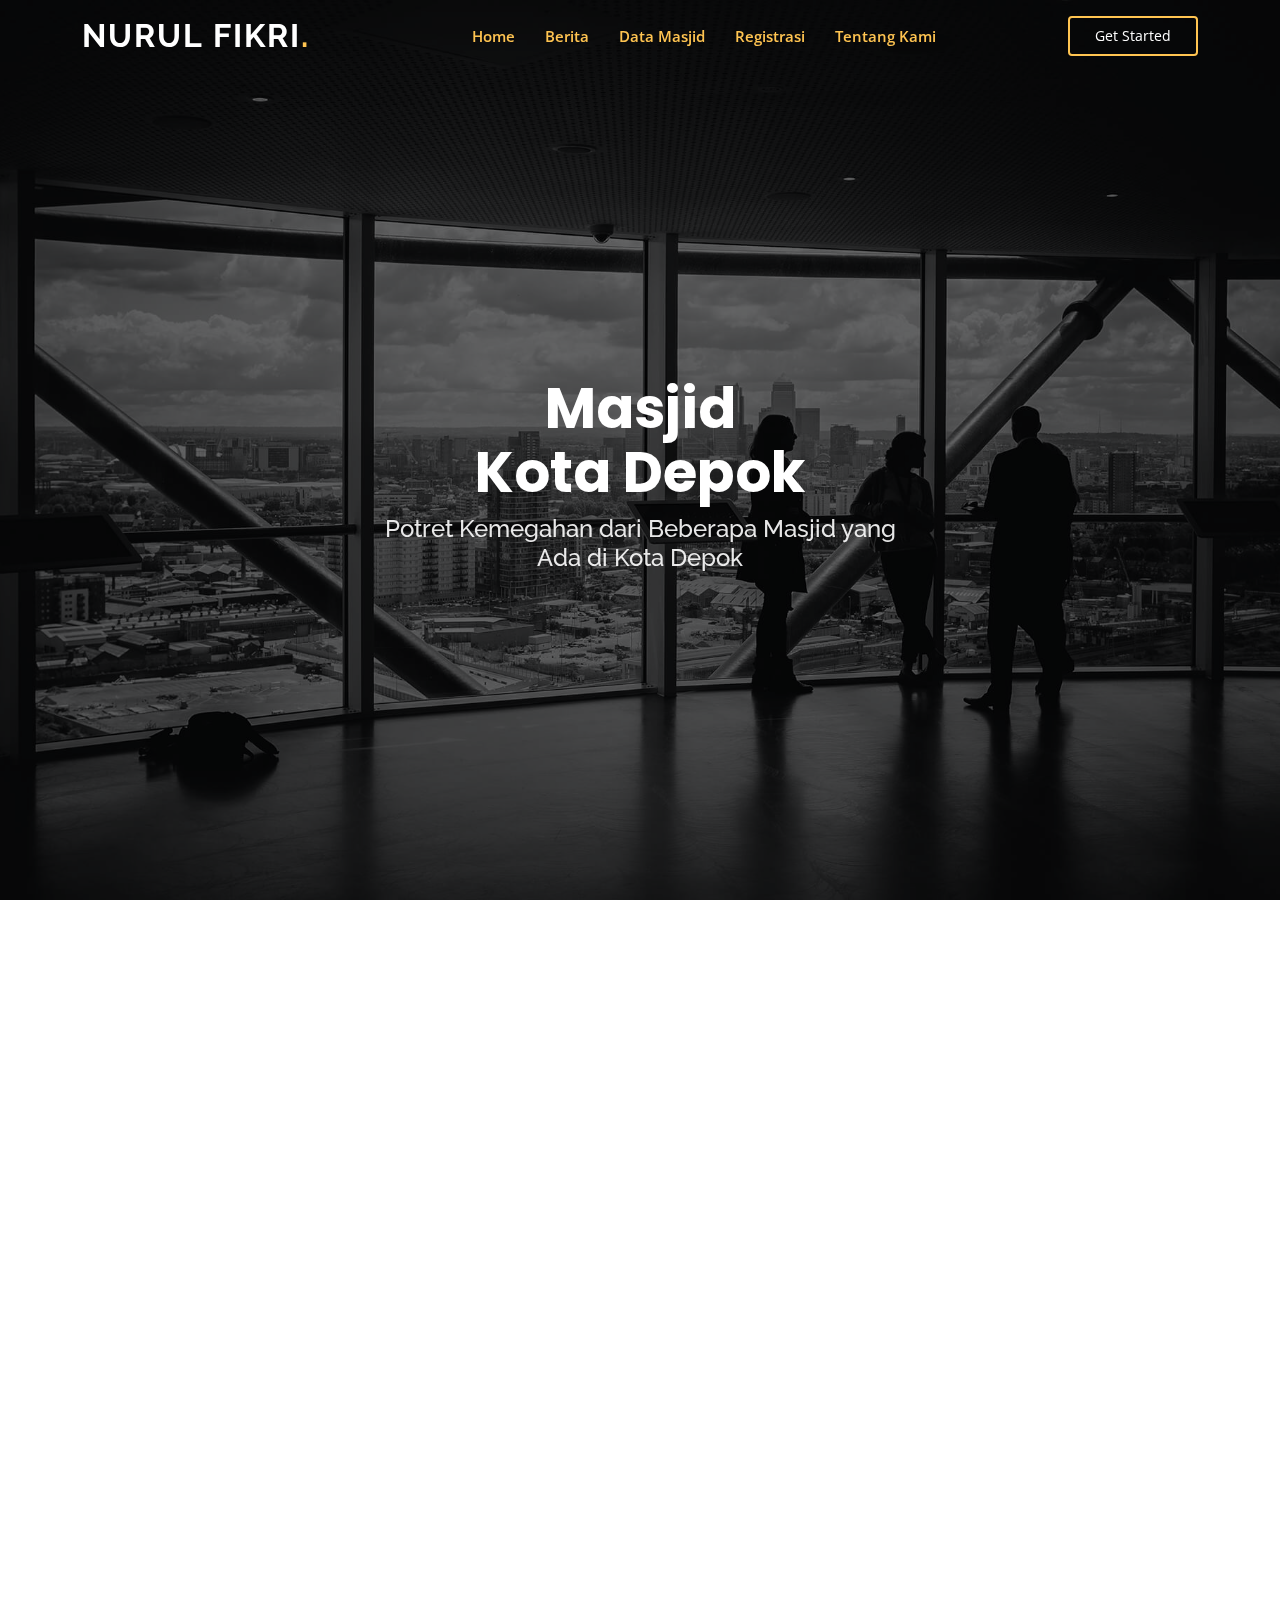
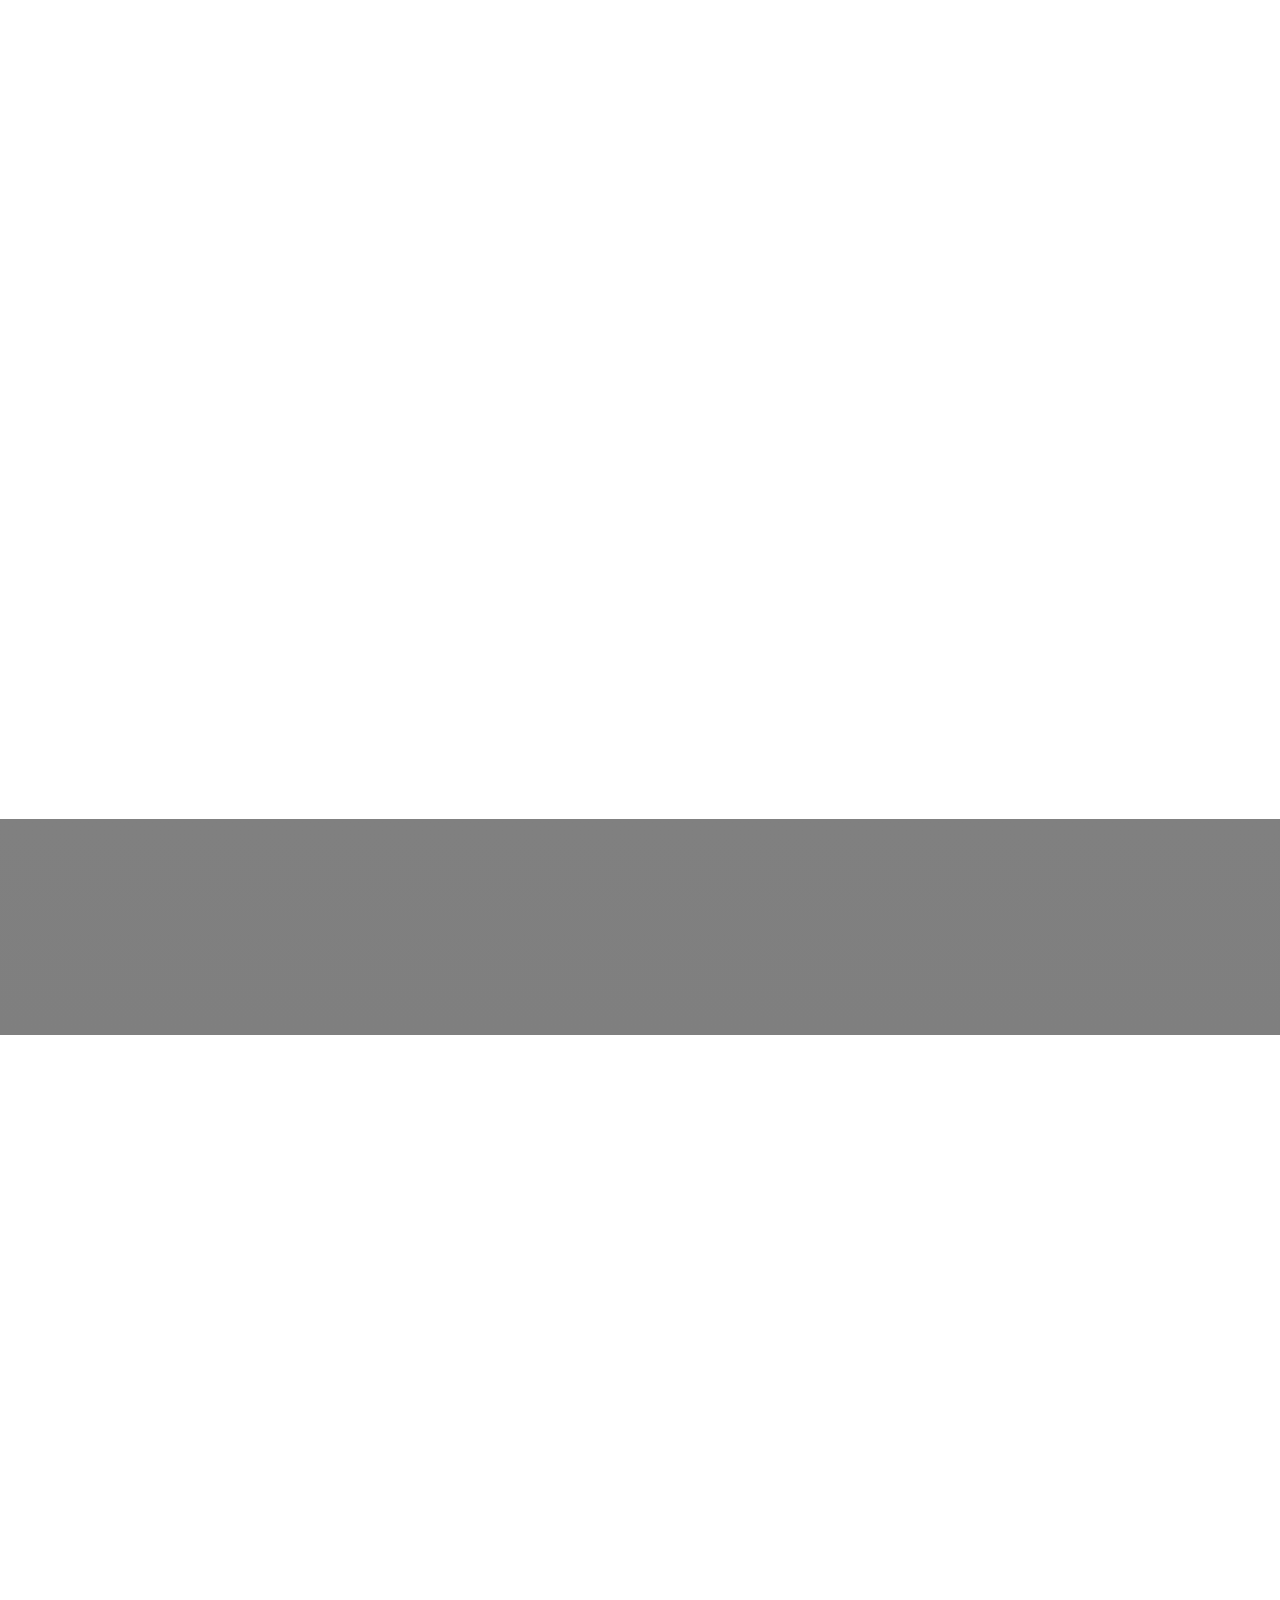
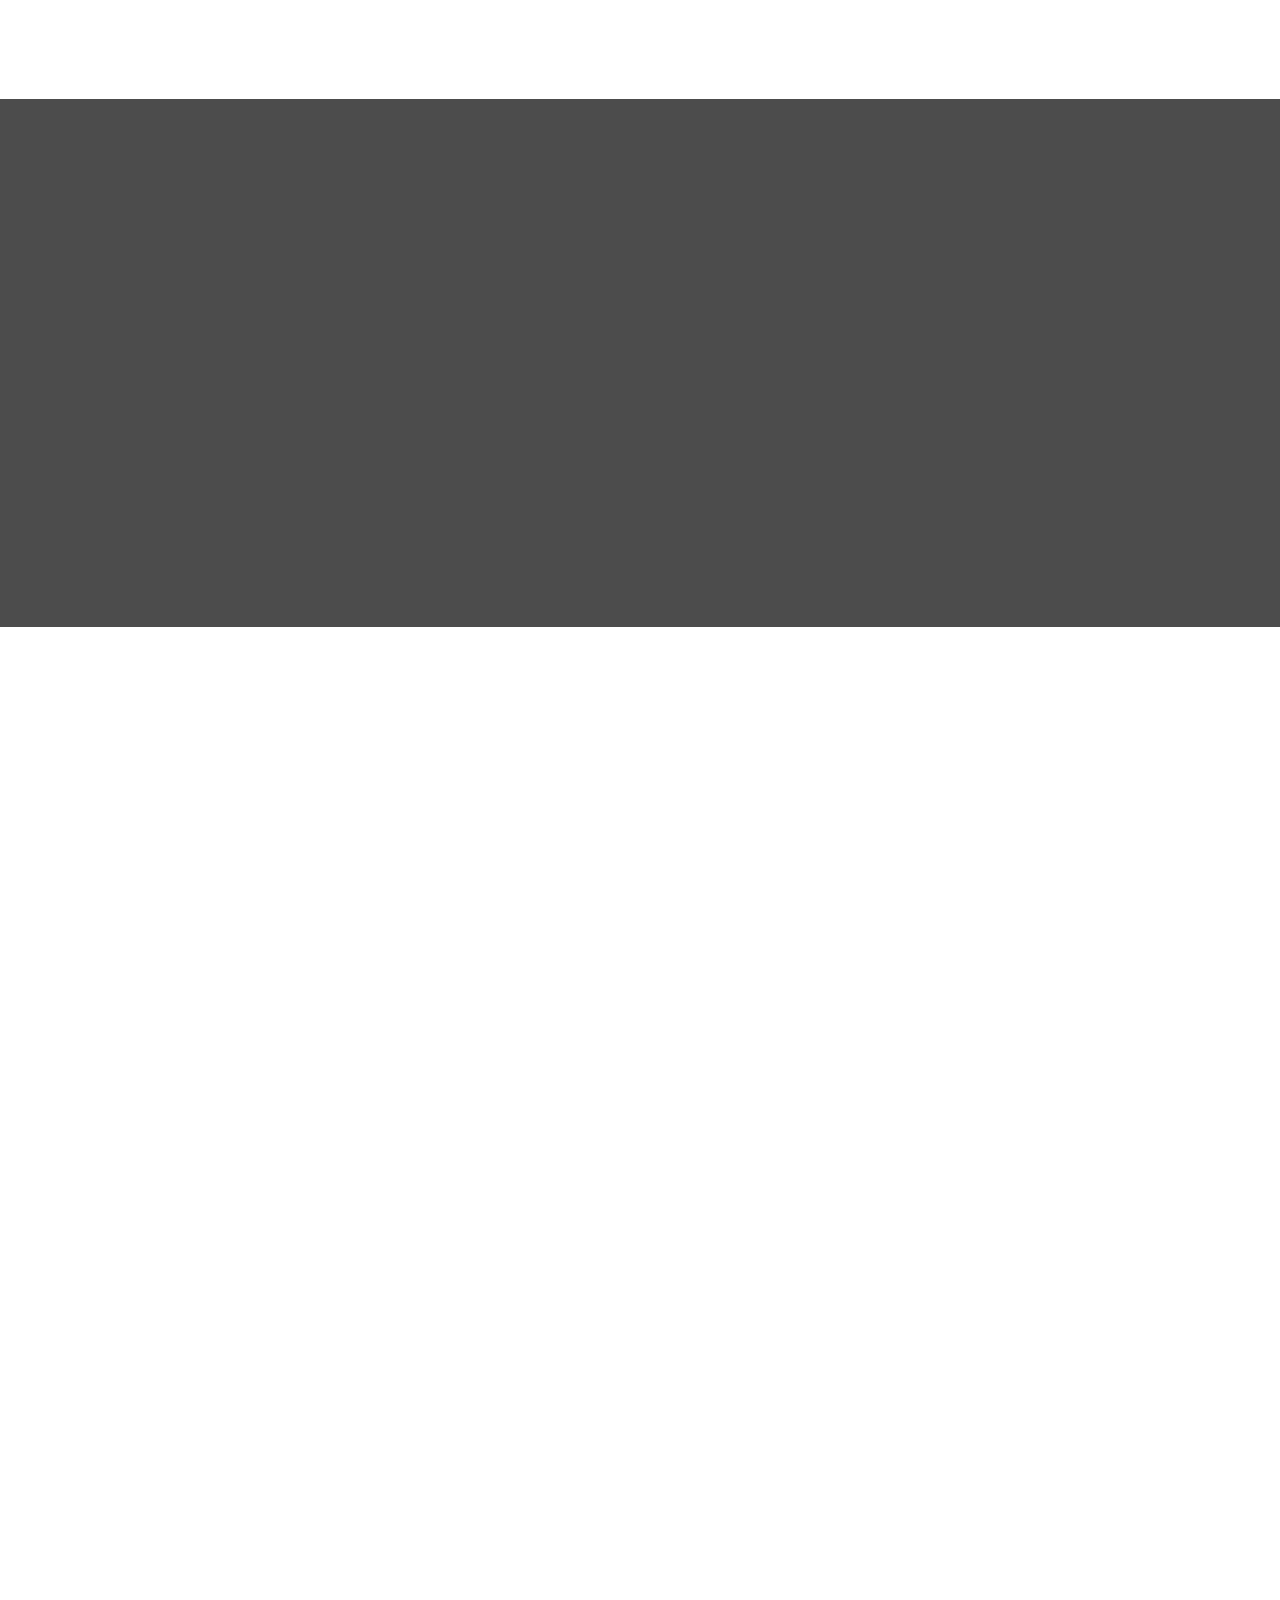
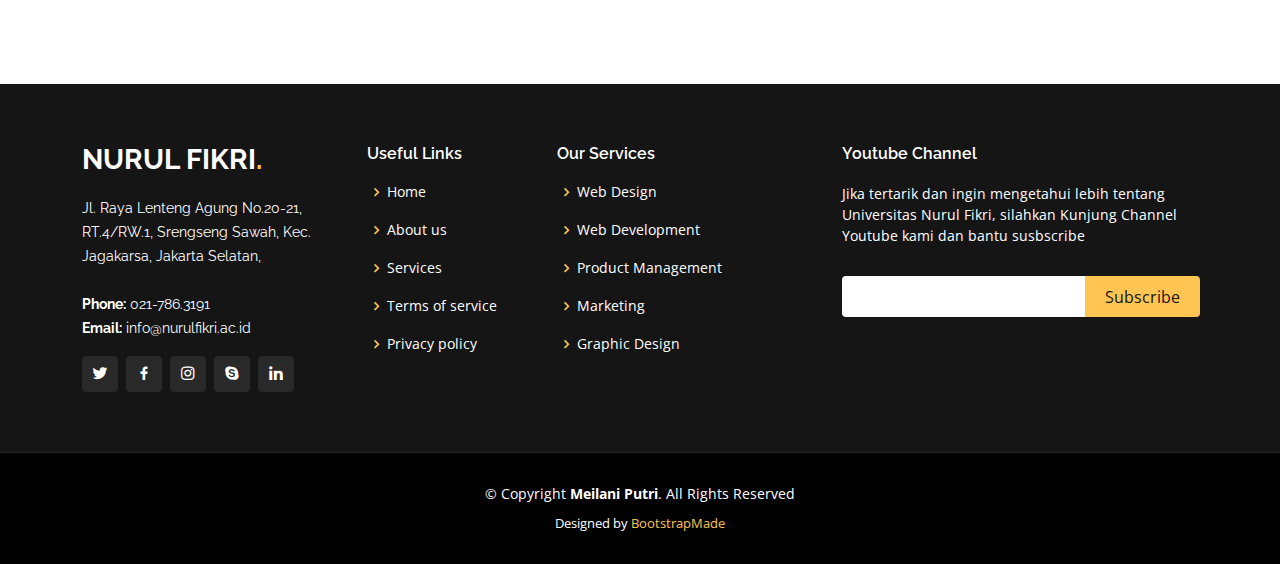
<file: index.html>
<!DOCTYPE html>
<html lang="en">

<head>
  <meta charset="utf-8">
  <meta content="width=device-width, initial-scale=1.0" name="viewport">

  <title>Data Masjid Di Depok</title>
  <meta content="" name="description">
  <meta content="" name="keywords">

  <!-- Favicons -->
  <link href="assets/img/favicon.png" rel="icon">
  <link href="assets/img/apple-touch-icon.png" rel="apple-touch-icon">

  <!-- Google Fonts -->
  <link href="https://fonts.googleapis.com/css?family=Open+Sans:300,300i,400,400i,600,600i,700,700i|Raleway:300,300i,400,400i,500,500i,600,600i,700,700i|Poppins:300,300i,400,400i,500,500i,600,600i,700,700i" rel="stylesheet">

  <!-- Vendor CSS Files -->
  <link href="assets/vendor/aos/aos.css" rel="stylesheet">
  <link href="assets/vendor/bootstrap/css/bootstrap.min.css" rel="stylesheet">
  <link href="assets/vendor/bootstrap-icons/bootstrap-icons.css" rel="stylesheet">
  <link href="assets/vendor/boxicons/css/boxicons.min.css" rel="stylesheet">
  <link href="assets/vendor/glightbox/css/glightbox.min.css" rel="stylesheet">
  <link href="assets/vendor/remixicon/remixicon.css" rel="stylesheet">
  <link href="assets/vendor/swiper/swiper-bundle.min.css" rel="stylesheet">

  <!-- Template Main CSS File -->
  <link href="assets/css/style.css" rel="stylesheet">

  <!-- =======================================================
  * Template Name: Gp - v4.9.1
  * Template URL: https://bootstrapmade.com/gp-free-multipurpose-html-bootstrap-template/
  * Author: BootstrapMade.com
  * License: https://bootstrapmade.com/license/
  ======================================================== -->
</head>

<body>

  <!-- ======= Header ======= -->
  <header id="header" class="fixed-top ">
    <div class="container d-flex align-items-center justify-content-lg-between">

      <h1 class="logo me-auto me-lg-0"><a href="index.html">Nurul Fikri<span>.</span></a></h1>
      <!-- Uncomment below if you prefer to use an image logo -->
      <!-- <a href="index.html" class="logo me-auto me-lg-0"><img src="assets/img/logo.png" alt="" class="img-fluid"></a>-->

      <nav id="navbar" class="navbar order-last order-lg-0">
        <ul>
          <li><a class="nav-link scrollto active" href="#hero">Home</a></li>
          <li><a class="nav-link scrollto active" href="slide8.html">Berita</a></li>
          <li><a class="nav-link scrollto active" href="slide5.html">Data Masjid</a></li>
          <li><a class="nav-link scrollto active" href="registrasi.html">Registrasi</a></li>
          <li><a class="nav-link scrollto active" href="tentangkami.html">Tentang Kami</a></li>
          
        <i class="bi bi-list mobile-nav-toggle"></i>
      </nav><!-- .navbar -->

      <a href="slide9-10.html" class="get-started-btn scrollto">Get Started</a>

    </div>
  </header><!-- End Header -->

  <!-- ======= Hero Section ======= -->
  <section id="hero" class="d-flex align-items-center justify-content-center">
    <div class="container" data-aos="fade-up">

      <div class="row justify-content-center" data-aos="fade-up" data-aos-delay="150">
        <div class="col-xl-6 col-lg-8">
          <h1>Masjid<br>Kota Depok</h1>
          <h2> Potret Kemegahan dari Beberapa Masjid yang Ada di Kota Depok</h2>
        </div>
      </div>

       c

    </div>
  </section><!-- End Hero -->

  <main id="main">

    <!-- ======= About Section ======= -->
    <section id="about" class="about">
      <div class="container" data-aos="fade-up">

        <div class="row">
          <div class="col-lg-6 order-1 order-lg-2" data-aos="fade-left" data-aos-delay="100">
            <img src="assets/img/kubahemas.jpg" class="img-fluid" alt="" style="width: 800px; padding-left: 80px; padding-top: 50px;">
          </div>
          <div class="col-lg-6 pt-4 pt-lg-0 order-2 order-lg-1 content" data-aos="fade-right" data-aos-delay="100">
            <h3>Masjid Kubah Emas</h3>
            <p class="fst-italic">
              Pendiri Masjid Dian Al Mahri atau dikenal Masjid Kubah Emas di Depok, Jawa Barat, Dian Djuriah Rais tutup usia, Jumat (29/3/2019). Dian adalah sosok di balik bangunan ikonik di Depok ini. Menurut skripsi karya Mirza Shahrani, Fakultas Teknik Universitas Indonesia, 2008, "Masjid Kubah Emas di Depok: Fenomena Reproduksi Masjid Kawasan Timur Tengah Dalam Konteks Indonesia", Dian merupakan pengusaha asal Banten yang lahir pada 1953. Usaha Dian ada banyak, salah satunya di bidang properti yang dirintis sejak 1980. Ia lebih banyak menjalankan usaha di Singapura, Malaysia, dan Arab Saudi. Selain terkenal sebagai pengusaha sukses, Dian juga terkenal sebagai seorang dermawan yang gemar membantu anak yatim piatu dan membangun masjid sebagai bentuk ibadah. Tercatat kurang lebih ada 1.000 masjid yang dibangun Dian tersebar di Indonesia.
            </p>
            <ul>
              <li><i class="ri-check-double-line"></i> Artikel ini telah tayang di Kompas.com dengan judul "Sejarah Masjid Kubah Emas di Depok", Klik untuk baca: </li>
              <li><i class="ri-check-double-line"></i><a href="https://travel.kompas.com/read/2019/03/30/092700527/sejarah-masjid-kubah-emas-di-depok?page=all.">Lebih Lengkap</a> </li>
            </ul>
          </div>
        </div>
      </div>

      <div class="container" data-aos="fade-up">
        <div class="row">
          <div class="col-lg-6 order-1 order-lg-2" data-aos="fade-left" data-aos-delay="100">
            <img src="assets/img/MasjidJamiChalidNurulMusthofa.jpg" class="img-fluid" alt="" style="width: 800px; padding-left: 80px; padding-top: 50px;">
          </div>
          <div class="col-lg-6 pt-4 pt-lg-0 order-2 order-lg-1 content" data-aos="fade-right" data-aos-delay="100">
            <h3 style="padding-top:40px;">Masjid Jami Chalid Nurul Musthofa</h3>
            <p class="fst-italic">
              Masjid Jami Chalid Nurul Musthofa mulai dibangun pada tahun 2016. Tahun 2016 mulai dilakukan pengerukan tanah yang semula merupakan rawa-rawa. Tahun 2017, pembangunan masjid secara fisik dimulai dan masih berlangsung hingga kini. <br>
              Pada tahun 2019, dikabarkan pembangunan masjid sudah menyentuh 80% dan sejak saat itu sudah mulai digunakan untuk kegiatan-kegiatan. Tidak sedikit pula orang yang datang kemari khusus untuk wisata religi. <br>
              Yang menarik dari Masjid Nurul Musthofa adalah konsepnya yang menyerupai arsitektur masjid besar di Madinah, yakni Masjid Nabawi. Masjid dengan dinding bercat putih ini memiliki 10 kubah dan 2 menara.
            </p>
            <ul>
              <li><i class="ri-check-double-line"></i><a href="https://www.google.com/search?q=Masjid+Jami+Chalid+Nurul+Musthofa&source=lmns&client=firefox-b-d&hl=en&sa=X&ved=2ahUKEwjwiJLhm938AhVv_XMBHbViDFoQ_AUoAHoECAEQAA">Info Lebih Lanjut</a></li>
            </ul>
          </div>
        </div>
      </div>

      <div class="container" data-aos="fade-up">
        <div class="row">
          <div class="col-lg-6 order-1 order-lg-2" data-aos="fade-left" data-aos-delay="100">
            <img src="assets/img/masjid-at-thohir-.jpeg" class="img-fluid" alt="" style="width: 800px; padding-left: 80px; padding-top: 50px;">
          </div>
          <div class="col-lg-6 pt-4 pt-lg-0 order-2 order-lg-1 content" data-aos="fade-right" data-aos-delay="100">
            <h3 style="padding-top:40px;">Masjid Raya At-Thohir</h3>
            <p class="fst-italic">
              Masjid Raya At-Thohir atau lebih dikenal dengan Masjid At-Thohir[1] adalah sebuah masjid yang terletak di kompleks Podomoro Golf View, Tapos, Kota Depok, Jawa Barat. Masjid tersebut didirikan oleh keluarga Mochamad Thohir (termasuk di antaranya Erick Thohir dan Garibaldi Thohir) untuk mewujudkan salah satu cita-cita sang ayah yang wafat pada 1 November 2016,[2][3] dan diresmikan oleh Presiden Joko Widodo pada tanggal 9 Maret 2022.
            </p>
            <ul>
              <li><i class="ri-check-double-line"></i><a href="https://www.google.com/search?q=masjid+at+tohir&source=lmns&bih=643&biw=1366&client=firefox-b-d&hl=en&sa=X&ved=2ahUKEwjLwP2tnd38AhUtjtgFHUx-BJcQ_AUoAHoECAEQAA">Info Lebih Lanjut</a></li>
            </ul>
          </div>
        </div>
      </div>
    </section><!-- End About Section -->

    <!-- ======= Clients Section ======= -->
    <section id="clients" class="clients">
      <div class="container" data-aos="zoom-in">

        <div class="clients-slider swiper">
          <div class="swiper-wrapper align-items-center">
            <div class="swiper-slide"><img src="assets/img/clients/client-1.png" class="img-fluid" alt=""></div>
            <div class="swiper-slide"><img src="assets/img/clients/client-2.png" class="img-fluid" alt=""></div>
            <div class="swiper-slide"><img src="assets/img/clients/client-3.png" class="img-fluid" alt=""></div>
            <div class="swiper-slide"><img src="assets/img/clients/client-4.png" class="img-fluid" alt=""></div>
            <div class="swiper-slide"><img src="assets/img/clients/client-5.png" class="img-fluid" alt=""></div>
            <div class="swiper-slide"><img src="assets/img/clients/client-6.png" class="img-fluid" alt=""></div>
            <div class="swiper-slide"><img src="assets/img/clients/client-7.png" class="img-fluid" alt=""></div>
            <div class="swiper-slide"><img src="assets/img/clients/client-8.png" class="img-fluid" alt=""></div>
          </div>
          <div class="swiper-pagination"></div>
        </div>

      </div>
    </section><!-- End Clients Section -->

    <!-- ======= Features Section ======= -->
    <section id="features" class="features">
      <div class="container" data-aos="fade-up">

       
    </section><!-- End Features Section -->



    <!-- ======= Cta Section ======= -->
    <section id="cta" class="cta">
      <div class="container" data-aos="zoom-in">

        <div class="text-center">
          <h3>Register Now</h3>
         
          <a class="cta-btn" href="slide9-10.html">Register Now</a>
        </div>

      </div>
    </section><!-- End Cta Section -->

    <!-- ======= Counts Section ======= -->
    <section id="counts" class="counts">
      <div class="container" data-aos="fade-up">

        <div class="row no-gutters">
          <div class="image col-xl-5 d-flex align-items-stretch justify-content-center justify-content-lg-start" data-aos="fade-right" data-aos-delay="100"></div>
          <div class="col-xl-7 ps-0 ps-lg-5 pe-lg-1 d-flex align-items-stretch" data-aos="fade-left" data-aos-delay="100">
            <div class="content d-flex flex-column justify-content-center">
              <h3>Sejarah Singkat Universitas <br> Nurul Fikri</h3>
              <p>
                Sekolah Tinggi Teknologi Terpadu Nurul Fikri (populer disebut STT-NF) merupakan perguruan tinggi yang memadukan keilmuan praktis di bidang teknologi informasi dengan pengembangan kepribadian islami, kompeten dan berkarakter. Pada tahun 2012, STT-NF resmi berdiri berdasarkan SK Menteri Pendidikan dan Kebudayaan Nomor 269/E/O/2012.
              </p>
              <div class="row">
                <div class="col-md-6 d-md-flex align-items-md-stretch">
                  <div class="count-box">
                    <i class="bi bi-emoji-smile"></i>
                    <span data-purecounter-start="0" data-purecounter-end="200" data-purecounter-duration="2" class="purecounter"></span>
                    <p>mahasiswa angkatan 2022 keselurahan</p>
                  </div>
                </div>

                <div class="col-md-6 d-md-flex align-items-md-stretch">
                  <div class="count-box">
                    <i class="bi bi-journal-richtext"></i>
                    <span data-purecounter-start="0" data-purecounter-end="85" data-purecounter-duration="2" class="purecounter"></span>
                    <p><strong>Projects</strong> adipisci atque cum quia aspernatur totam laudantium et quia dere tan</p>
                  </div>
                </div>

                <div class="col-md-6 d-md-flex align-items-md-stretch">
                  <div class="count-box">
                    <i class="bi bi-clock"></i>
                    <span data-purecounter-start="0" data-purecounter-end="10" data-purecounter-duration="4" class="purecounter"></span>
                    <p>Universitas Nurul Fikri Berdiri Pada Tanggal 13 Agustus 2012</p>
                  </div>
                </div>

              </div>
            </div><!-- End .content-->
          </div>
        </div>

      </div>
    </section><!-- End Counts Section -->

    <!-- ======= Testimonials Section ======= -->
    <section id="testimonials" class="testimonials">
      <div class="container" data-aos="zoom-in">

        <div class="testimonials-slider swiper" data-aos="fade-up" data-aos-delay="100">
          <div class="swiper-wrapper">

            <div class="swiper-slide">
              <div class="testimonial-item">
                <img src="assets/img/testimonials/testimonials-1.jpg" class="testimonial-img" alt="">
                <h3>Sandiaga uno</h3>
                <p>
                  <i class="bx bxs-quote-alt-left quote-icon-left"></i>
                  Sandiaga Uno memulai usahanya setelah sempat menjadi seorang pengangguran ketika perusahaan yang mempekerjakannya bangkrut. Ia banting setir untuk bangkit dari nol, menjalani awal kariernya menjadi seorang pengusaha. Bersama rekannya, ia mendirikan sebuah perusahaan di bidang keuangan, PT Saratoga Advisor.
                  <i class="bx bxs-quote-alt-right quote-icon-right"></i>
                </p>
              </div>
            </div><!-- End testimonial item -->

            <div class="swiper-slide">
              <div class="testimonial-item">
                <img src="assets/img/testimonials/testimonials-2.jpg" class="testimonial-img" alt="">
                <h3>Prof. Dr. H. Arief Rachman, M. Pd.</h3>
                <p>
                  <i class="bx bxs-quote-alt-left quote-icon-left"></i>
                  Ia pernah menjabat sebagai kepala sekolah SMA Labschool, Rawamangun, Jakarta, dosen luar biasa di Fakultas Psikologi Universitas Indonesia; dan sekarang diangkat menjadi guru besar di Universitas Negeri Jakarta. Prof. Dr. H. H.R. Abdoellah Rachman & R. Siti Koersilah.
                  <i class="bx bxs-quote-alt-right quote-icon-right"></i>
                </p>
              </div>
            </div><!-- End testimonial item -->

            <div class="swiper-slide">
              <div class="testimonial-item">
                <img src="assets/img/testimonials/testimonials-3.jpg" class="testimonial-img" alt="">
                <h3>Ubedilah Badrun, S.Pd., M.Si.</h3>
                <p>
                  <i class="bx bxs-quote-alt-left quote-icon-left"></i>
                  Pernah mengikuti kuliah di beberapa perguruan tinggi antara lain di Ma’had Alhikmah Jakarta (1994-1995), STF Driyarkara Jakarta mengambil program Extension Course (1995-1997) dan menyelesaikan S1 di FPIPS IKIP Jakarta (Universitas Negeri Jakarta / UNJ) lulus tahun 1998. Tahun 2003 menyelesaikan S2 di Program Pascasarjana Ilmu Politik Fakultas Ilmu Sosial dan Ilmu Politik (FISIP) Universitas Indonesia (UI). Di Jepang aktif mengikuti seminar Japan Education Forum (JEF II) tahun 2005 dan Japan Education Forum (JEF III) tahun 2006. Selain itu juga pernah menjadi leader di kegiatan Yoron Adventure School yang diselenggarakan oleh International Youth Association of Japan pada tahun 2005 dan mengikuti kegiatan Indonesia and Togo Homestay of Friendship- Program of International Exchange 2006 yang diselenggarakan oleh Togo Town International Association Jepang pada tahun 2006. 
                  <i class="bx bxs-quote-alt-right quote-icon-right"></i>
                </p>
              </div>
            </div><!-- End testimonial item -->

            <div class="swiper-slide">
              <div class="testimonial-item">
                <img src="assets/img/testimonials/testimonials-4.jpg" class="testimonial-img" alt="">
                <h3>Dr. Helvy Tiana Rosa, S.S., M.Hum.</h3>
                <p>
                  <i class="bx bxs-quote-alt-left quote-icon-left"></i>
                  sastrawan berkebangsaan Indonesia. Namanya dikenal melalui karya-karyanya berupa puisi, cerita pendek, novel, drama, dan esai sastra yang dimuat di berbagai media massa. Helvy merupakan pendiri Forum Lingkar Pena, Teater Bening, dan turut membesarkan Majalah Annida. Ia menyelesaikan pendidikan Sarjana Sastra di Fakultas Sastra, Universitas Indonesia, mendapat Magister Humaniora dari Fakultas Ilmu Budaya, Universitas Indonesia, dan Doktor di bidang Pendidikan Bahasa dari Universitas Negeri Jakarta. Helvy pernah menjadi Sekretaris Dewan Kesenian Jakarta (2003) dan Anggota Komite Sastra Dewan Kesenian Jakarta (2003-2006), menjadi Anggota Majelis Sastra Asia Tenggara (2006-2014), Anggota Komisi Seni Budaya Islam, Majelis Ulama Indonesia (2011-2020), dan kini Wakil Ketua Lembaga Seni Budaya dan Peradaban Islam MUI
                  <i class="bx bxs-quote-alt-right quote-icon-right"></i>
                </p>
              </div>
            </div><!-- End testimonial item -->

            <div class="swiper-slide">
              <div class="testimonial-item">
                <img src="assets/img/testimonials/testimonials-5.jpg" class="testimonial-img" alt="">
                <h3>Arief Muhammad</h3>
                <p>
                  <i class="bx bxs-quote-alt-left quote-icon-left"></i>
                  Arief Muhammad, S.H. adalah seorang selebritas internet berkebangsaan Indonesia keturunan Minangkabau. Ia dikenal karena menulis buku yang berjudul Poconggg Juga Pocong.
                  <i class="bx bxs-quote-alt-right quote-icon-right"></i>
                </p>
              </div>
            </div><!-- End testimonial item -->
          </div>
          <div class="swiper-pagination"></div>
        </div>

      </div>
    </section><!-- End Testimonials Section -->

    <!-- ======= Team Section ======= -->
    <section id="team" class="team">
      <div class="container" data-aos="fade-up">

        <div class="section-title">
          <h2>Team</h2>
          
    </section><!-- End Team Section -->

    <!-- ======= Contact Section ======= -->
    <section id="contact" class="contact">
      <div class="container" data-aos="fade-up">

        <div class="section-title">
          <h2>Contact</h2>
          <p>Contact Us</p>
        </div>

        <div>
          <iframe style="border:0; width: 100%; height: 270px;" src="https://www.google.com/maps/embed?pb=!1m18!1m12!1m3!1d3964.924578254956!2d106.89001351423882!3d-6.40371846441106!2m3!1f0!2f0!3f0!3m2!1i1024!2i768!4f13.1!3m3!1m2!1s0x2e69eb3db2b98179%3A0x298555ca5991d7ba!2sJl.%20Lkr.%20Kebayunan%2C%20Tapos%2C%20Kec.%20Tapos%2C%20Kota%20Depok%2C%20Jawa%20Barat%2016457!5e0!3m2!1sen!2sid!4v1669755845261!5m2!1sen!2sid" frameborder="0" allowfullscreen></iframe>
        </div>

        <div class="row mt-5">

          <div class="col-lg-4">
            <div class="info">
              <div class="address">
                <i class="bi bi-geo-alt"></i>
                <h4>Location:</h4>
                <p>Jl. Raya Lenteng Agung No.20-21, RT.4/RW.1, Srengseng Sawah, Kec. Jagakarsa, Jakarta Selatan,</p>
              </div>

              <div class="email">
                <i class="bi bi-envelope"></i>
                <h4>Email:</h4>
                <p>info@nurulfikri.ac.id</p>
              </div>

              <div class="phone">
                <i class="bi bi-phone"></i>
                <h4>Call:</h4>
                <p>021-786.3191</p>
              </div>

            </div>

          </div>

          <div class="col-lg-8 mt-5 mt-lg-0">

            <form action="forms/contact.php" method="post" role="form" class="php-email-form">
              <div class="row">
                <div class="col-md-6 form-group">
                  <input type="text" name="name" class="form-control" id="name" placeholder="Your Name" required>
                </div>
                <div class="col-md-6 form-group mt-3 mt-md-0">
                  <input type="email" class="form-control" name="email" id="email" placeholder="Your Email" required>
                </div>
              </div>
              <div class="form-group mt-3">
                <input type="text" class="form-control" name="subject" id="subject" placeholder="Subject" required>
              </div>
              <div class="form-group mt-3">
                <textarea class="form-control" name="message" rows="5" placeholder="Message" required></textarea>
              </div>
              <div class="my-3">
                <div class="loading">Loading</div>
                <div class="error-message"></div>
                <div class="sent-message">Your message has been sent. Thank you!</div>
              </div>
              <div class="text-center"><button type="submit">Send Message</button></div>
            </form>

          </div>

        </div>

      </div>
    </section><!-- End Contact Section -->

  </main><!-- End #main -->

  <!-- ======= Footer ======= -->
  <footer id="footer">
    <div class="footer-top">
      <div class="container">
        <div class="row">

          <div class="col-lg-3 col-md-6">
            <div class="footer-info">
              <h3>Nurul Fikri<span>.</span></h3>
              <p>
                Jl. Raya Lenteng Agung No.20-21, RT.4/RW.1, Srengseng Sawah, Kec. Jagakarsa, Jakarta Selatan,<br><br>
                <strong>Phone:</strong> 021-786.3191<br>
                <strong>Email:</strong> info@nurulfikri.ac.id<br>
              </p>
              <div class="social-links mt-3">
                <a href="#" class="twitter"><i class="bx bxl-twitter"></i></a>
                <a href="#" class="facebook"><i class="bx bxl-facebook"></i></a>
                <a href="#" class="instagram"><i class="bx bxl-instagram"></i></a>
                <a href="#" class="google-plus"><i class="bx bxl-skype"></i></a>
                <a href="#" class="linkedin"><i class="bx bxl-linkedin"></i></a>
              </div>
            </div>
          </div>

          <div class="col-lg-2 col-md-6 footer-links">
            <h4>Useful Links</h4>
            <ul>
              <li><i class="bx bx-chevron-right"></i> <a href="#">Home</a></li>
              <li><i class="bx bx-chevron-right"></i> <a href="#">About us</a></li>
              <li><i class="bx bx-chevron-right"></i> <a href="#">Services</a></li>
              <li><i class="bx bx-chevron-right"></i> <a href="#">Terms of service</a></li>
              <li><i class="bx bx-chevron-right"></i> <a href="#">Privacy policy</a></li>
            </ul>
          </div>

          <div class="col-lg-3 col-md-6 footer-links">
            <h4>Our Services</h4>
            <ul>
              <li><i class="bx bx-chevron-right"></i> <a href="#">Web Design</a></li>
              <li><i class="bx bx-chevron-right"></i> <a href="#">Web Development</a></li>
              <li><i class="bx bx-chevron-right"></i> <a href="#">Product Management</a></li>
              <li><i class="bx bx-chevron-right"></i> <a href="#">Marketing</a></li>
              <li><i class="bx bx-chevron-right"></i> <a href="#">Graphic Design</a></li>
            </ul>
          </div>

          <div class="col-lg-4 col-md-6 footer-newsletter">
            <h4>Youtube Channel</h4>
            <p>Jika tertarik dan ingin mengetahui lebih tentang Universitas Nurul Fikri, silahkan Kunjung Channel Youtube kami dan bantu susbscribe</p>
            <form action="" method="post">
              <input type="email" name="email"><input type="submit" value="Subscribe">
            </form>

          </div>

        </div>
      </div>
    </div>

    <div class="container">
      <div class="copyright">
        &copy; Copyright <strong><span>Meilani Putri</span></strong>. All Rights Reserved
      </div>
      <div class="credits">
        <!-- All the links in the footer should remain intact. -->
        <!-- You can delete the links only if you purchased the pro version. -->
        <!-- Licensing information: https://bootstrapmade.com/license/ -->
        <!-- Purchase the pro version with working PHP/AJAX contact form: https://bootstrapmade.com/gp-free-multipurpose-html-bootstrap-template/ -->
        Designed by <a href="https://bootstrapmade.com/">BootstrapMade</a>
      </div>
    </div>
  </footer><!-- End Footer -->

  <div id="preloader"></div>
  <a href="#" class="back-to-top d-flex align-items-center justify-content-center"><i class="bi bi-arrow-up-short"></i></a>

  <!-- Vendor JS Files -->
  <script src="assets/vendor/purecounter/purecounter_vanilla.js"></script>
  <script src="assets/vendor/aos/aos.js"></script>
  <script src="assets/vendor/bootstrap/js/bootstrap.bundle.min.js"></script>
  <script src="assets/vendor/glightbox/js/glightbox.min.js"></script>
  <script src="assets/vendor/isotope-layout/isotope.pkgd.min.js"></script>
  <script src="assets/vendor/swiper/swiper-bundle.min.js"></script>
  <script src="assets/vendor/php-email-form/validate.js"></script>

  <!-- Template Main JS File -->
  <script src="assets/js/main.js"></script>

</body>

</html>
</file>
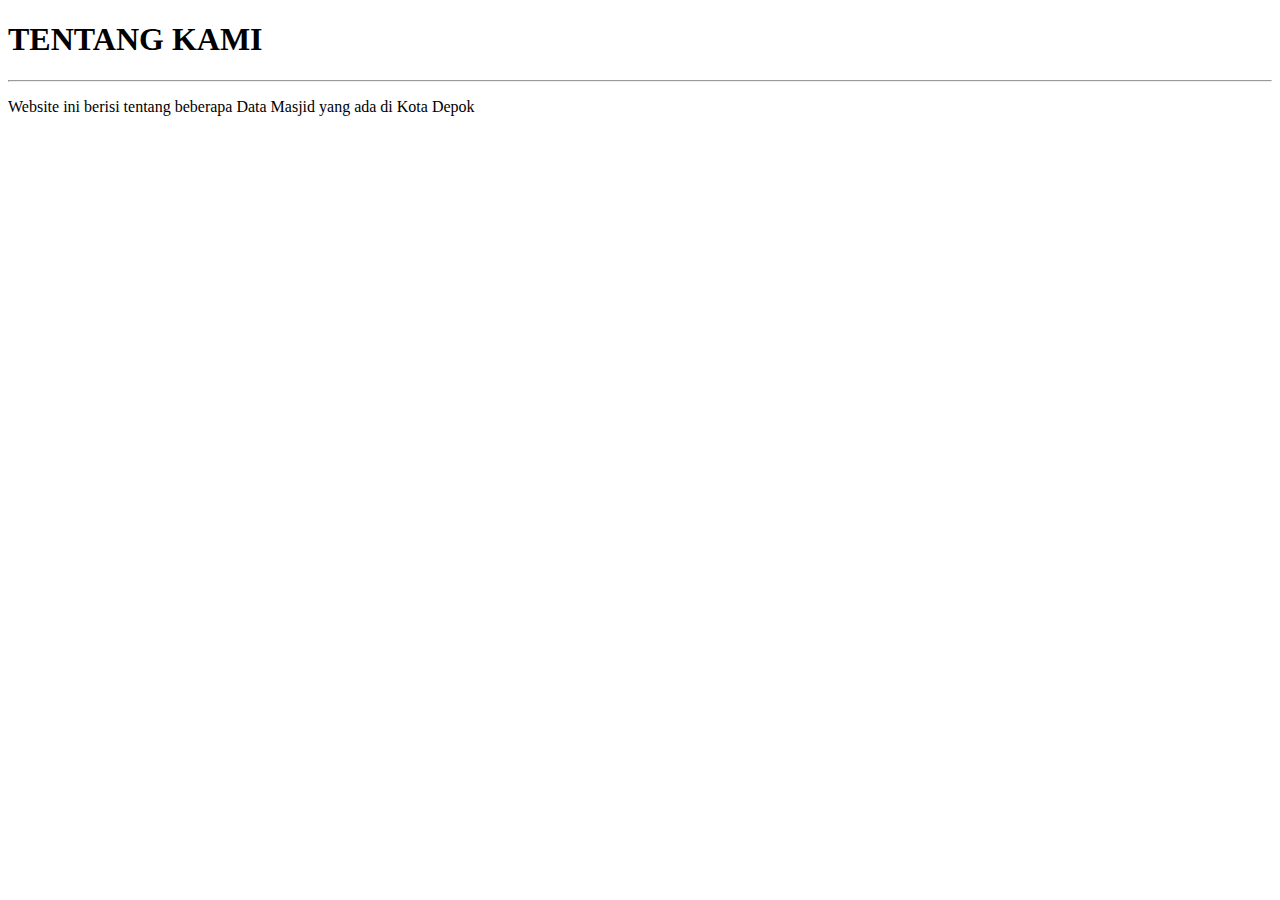
<file: tentangkami.html>
<!DOCTYPE html>
<html lang="en">
<head>
    <meta charset="UTF-8">
    <meta http-equiv="X-UA-Compatible" content="IE=edge">
    <meta name="viewport" content="width=device-width, initial-scale=1.0">
    <title>Document</title>
</head>
<body>
    <h1>TENTANG KAMI</h1>
    <hr>
    <P>Website ini berisi tentang beberapa Data Masjid yang ada di Kota Depok</P>

</body>
</html>
</file>
<file: assets/css/style.css>
/**
* Template Name: Gp - v4.9.1
* Template URL: https://bootstrapmade.com/gp-free-multipurpose-html-bootstrap-template/
* Author: BootstrapMade.com
* License: https://bootstrapmade.com/license/
*/

/*--------------------------------------------------------------
# General
--------------------------------------------------------------*/
body {
  font-family: "Open Sans", sans-serif;
  color: #444444;
}

a {
  color: #ffc451;
  text-decoration: none;
}

a:hover {
  color: #ffd584;
  text-decoration: none;
}

h1,
h2,
h3,
h4,
h5,
h6 {
  font-family: "Raleway", sans-serif;
}

/*--------------------------------------------------------------
# Back to top button
--------------------------------------------------------------*/
.back-to-top {
  position: fixed;
  visibility: hidden;
  opacity: 0;
  right: 15px;
  bottom: 15px;
  z-index: 996;
  background: #ffc451;
  width: 40px;
  height: 40px;
  border-radius: 4px;
  transition: all 0.4s;
}

.back-to-top i {
  font-size: 28px;
  color: #151515;
  line-height: 0;
}

.back-to-top:hover {
  background: #151515;
}

.back-to-top:hover i {
  color: #ffc451;
}

.back-to-top.active {
  visibility: visible;
  opacity: 1;
}

/*--------------------------------------------------------------
# Preloader
--------------------------------------------------------------*/
#preloader {
  position: fixed;
  top: 0;
  left: 0;
  right: 0;
  bottom: 0;
  z-index: 9999;
  overflow: hidden;
  background: #151515;
}

#preloader:before {
  content: "";
  position: fixed;
  top: calc(50% - 0px);
  left: calc(50% - 30px);
  border: 6px solid #ffc451;
  border-top-color: #151515;
  border-bottom-color: #151515;
  border-radius: 50%;
  width: 60px;
  height: 60px;
  -webkit-animation: animate-preloader 1s linear infinite;
  animation: animate-preloader 1s linear infinite;
}

@-webkit-keyframes animate-preloader {
  0% {
    transform: rotate(0deg);
  }

  100% {
    transform: rotate(360deg);
  }
}

@keyframes animate-preloader {
  0% {
    transform: rotate(0deg);
  }

  100% {
    transform: rotate(360deg);
  }
}

/*--------------------------------------------------------------
# Disable aos animation delay on mobile devices
--------------------------------------------------------------*/
@media screen and (max-width: 768px) {
  [data-aos-delay] {
    transition-delay: 0 !important;
  }
}

/*--------------------------------------------------------------
# Header
--------------------------------------------------------------*/
#header {
  transition: all 0.5s;
  z-index: 997;
  padding: 15px 0;
}

#header.header-scrolled,
#header.header-inner-pages {
  background: rgba(0, 0, 0, 0.8);
}

#header .logo {
  font-size: 32px;
  margin: 0;
  padding: 0;
  line-height: 1;
  font-weight: 700;
  letter-spacing: 2px;
  text-transform: uppercase;
}

#header .logo a {
  color: #fff;
}

#header .logo a span {
  color: #ffc451;
}

#header .logo img {
  max-height: 40px;
}

/*--------------------------------------------------------------
#  Get Startet Button
--------------------------------------------------------------*/
.get-started-btn {
  color: #fff;
  border-radius: 4px;
  padding: 7px 25px 8px 25px;
  white-space: nowrap;
  transition: 0.3s;
  font-size: 14px;
  display: inline-block;
  border: 2px solid #ffc451;
}

.get-started-btn:hover {
  background: #ffbb38;
  color: #343a40;
}

@media (max-width: 992px) {
  .get-started-btn {
    padding: 7px 20px 8px 20px;
    margin-right: 15px;
  }
}

/*--------------------------------------------------------------
# Navigation Menu
--------------------------------------------------------------*/
/**
* Desktop Navigation 
*/
.navbar {
  padding: 0;
}

.navbar ul {
  margin: 0;
  padding: 0;
  display: flex;
  list-style: none;
  align-items: center;
}

.navbar li {
  position: relative;
}

.navbar a,
.navbar a:focus {
  display: flex;
  align-items: center;
  justify-content: space-between;
  padding: 10px 0 10px 30px;
  font-size: 15px;
  font-weight: 600;
  color: #fff;
  white-space: nowrap;
  transition: 0.3s;
}

.navbar a i,
.navbar a:focus i {
  font-size: 12px;
  line-height: 0;
  margin-left: 5px;
}

.navbar a:hover,
.navbar .active,
.navbar .active:focus,
.navbar li:hover>a {
  color: #ffc451;
}

.navbar .dropdown ul {
  display: block;
  position: absolute;
  left: 14px;
  top: calc(100% + 30px);
  margin: 0;
  padding: 10px 0;
  z-index: 99;
  opacity: 0;
  visibility: hidden;
  background: #fff;
  box-shadow: 0px 0px 30px rgba(127, 137, 161, 0.25);
  transition: 0.3s;
}

.navbar .dropdown ul li {
  min-width: 200px;
}

.navbar .dropdown ul a {
  padding: 10px 20px;
  font-size: 14px;
  text-transform: none;
  color: #151515;
  font-weight: 400;
}

.navbar .dropdown ul a i {
  font-size: 12px;
}

.navbar .dropdown ul a:hover,
.navbar .dropdown ul .active:hover,
.navbar .dropdown ul li:hover>a {
  background-color: #ffc451;
}

.navbar .dropdown:hover>ul {
  opacity: 1;
  top: 100%;
  visibility: visible;
}

.navbar .dropdown .dropdown ul {
  top: 0;
  left: calc(100% - 30px);
  visibility: hidden;
}

.navbar .dropdown .dropdown:hover>ul {
  opacity: 1;
  top: 0;
  left: 100%;
  visibility: visible;
}

@media (max-width: 1366px) {
  .navbar .dropdown .dropdown ul {
    left: -90%;
  }

  .navbar .dropdown .dropdown:hover>ul {
    left: -100%;
  }
}

/**
* Mobile Navigation 
*/
.mobile-nav-toggle {
  color: #fff;
  font-size: 28px;
  cursor: pointer;
  display: none;
  line-height: 0;
  transition: 0.5s;
}

@media (max-width: 991px) {
  .mobile-nav-toggle {
    display: block;
  }

  .navbar ul {
    display: none;
  }
}

.navbar-mobile {
  position: fixed;
  overflow: hidden;
  top: 0;
  right: 0;
  left: 0;
  bottom: 0;
  background: rgba(0, 0, 0, 0.9);
  transition: 0.3s;
  z-index: 999;
}

.navbar-mobile .mobile-nav-toggle {
  position: absolute;
  top: 15px;
  right: 15px;
}

.navbar-mobile ul {
  display: block;
  position: absolute;
  top: 55px;
  right: 15px;
  bottom: 15px;
  left: 15px;
  padding: 10px 0;
  background-color: #fff;
  overflow-y: auto;
  transition: 0.3s;
}

.navbar-mobile a,
.navbar-mobile a:focus {
  padding: 10px 20px;
  font-size: 15px;
  color: #151515;
}

.navbar-mobile a:hover,
.navbar-mobile .active,
.navbar-mobile li:hover>a {
  color: #151515;
  background-color: #ffc451;
}

.navbar-mobile .getstarted,
.navbar-mobile .getstarted:focus {
  margin: 15px;
}

.navbar-mobile .dropdown ul {
  position: static;
  display: none;
  margin: 10px 20px;
  padding: 10px 0;
  z-index: 99;
  opacity: 1;
  visibility: visible;
  background: #fff;
  box-shadow: 0px 0px 30px rgba(127, 137, 161, 0.25);
}

.navbar-mobile .dropdown ul li {
  min-width: 200px;
}

.navbar-mobile .dropdown ul a {
  padding: 10px 20px;
  color: #151515;
}

.navbar-mobile .dropdown ul a i {
  font-size: 12px;
}

.navbar-mobile .dropdown ul a:hover,
.navbar-mobile .dropdown ul .active:hover,
.navbar-mobile .dropdown ul li:hover>a {
  background-color: #ffc451;
}

.navbar-mobile .dropdown>.dropdown-active {
  display: block;
}

/*--------------------------------------------------------------
# Hero Section
--------------------------------------------------------------*/
#hero {
  width: 100%;
  height: 100vh;
  background: url("../img/hero-bg.jpg") top center;
  background-size: cover;
  position: relative;
}

#hero:before {
  content: "";
  background: rgba(0, 0, 0, 0.6);
  position: absolute;
  bottom: 0;
  top: 0;
  left: 0;
  right: 0;
}

#hero .container {
  position: relative;
  padding-top: 74px;
  text-align: center;
}

#hero h1 {
  margin: 0;
  font-size: 56px;
  font-weight: 700;
  line-height: 64px;
  color: #fff;
  font-family: "Poppins", sans-serif;
}

#hero h1 span {
  color: #ffc451;
}

#hero h2 {
  color: rgba(255, 255, 255, 0.9);
  margin: 10px 0 0 0;
  font-size: 24px;
}

#hero .icon-box {
  padding: 30px 20px;
  transition: ease-in-out 0.3s;
  border: 1px solid rgba(255, 255, 255, 0.3);
  height: 100%;
  text-align: center;
}

#hero .icon-box i {
  font-size: 32px;
  line-height: 1;
  color: #ffc451;
}

#hero .icon-box h3 {
  font-weight: 700;
  margin: 10px 0 0 0;
  padding: 0;
  line-height: 1;
  font-size: 20px;
  line-height: 26px;
}

#hero .icon-box h3 a {
  color: #fff;
  transition: ease-in-out 0.3s;
}

#hero .icon-box h3 a:hover {
  color: #ffc451;
}

#hero .icon-box:hover {
  border-color: #ffc451;
}

@media (min-width: 1024px) {
  #hero {
    background-attachment: fixed;
  }
}

@media (max-width: 768px) {
  #hero {
    height: auto;
  }

  #hero h1 {
    font-size: 28px;
    line-height: 36px;
  }

  #hero h2 {
    font-size: 20px;
    line-height: 24px;
  }
}

/*--------------------------------------------------------------
# Sections General
--------------------------------------------------------------*/
section {
  padding: 60px 0;
  overflow: hidden;
}

.section-title {
  padding-bottom: 40px;
}

.section-title h2 {
  font-size: 14px;
  font-weight: 500;
  padding: 0;
  line-height: 1px;
  margin: 0 0 5px 0;
  letter-spacing: 2px;
  text-transform: uppercase;
  color: #aaaaaa;
  font-family: "Poppins", sans-serif;
}

.section-title h2::after {
  content: "";
  width: 120px;
  height: 1px;
  display: inline-block;
  background: #ffde9e;
  margin: 4px 10px;
}

.section-title p {
  margin: 0;
  margin: 0;
  font-size: 36px;
  font-weight: 700;
  text-transform: uppercase;
  font-family: "Poppins", sans-serif;
  color: #151515;
}

/*--------------------------------------------------------------
# About
--------------------------------------------------------------*/
.about .content h3 {
  font-weight: 700;
  font-size: 28px;
  font-family: "Poppins", sans-serif;
}

.about .content ul {
  list-style: none;
  padding: 0;
}

.about .content ul li {
  padding: 0 0 8px 26px;
  position: relative;
}

.about .content ul i {
  position: absolute;
  font-size: 20px;
  left: 0;
  top: -3px;
  color: #ffc451;
}

.about .content p:last-child {
  margin-bottom: 0;
}

/*--------------------------------------------------------------
# Clients
--------------------------------------------------------------*/
.clients {
  padding-top: 20px;
}

.clients .swiper-slide img {
  opacity: 0.5;
  transition: 0.3s;
  filter: grayscale(100);
}

.clients .swiper-slide img:hover {
  filter: none;
  opacity: 1;
}

.clients .swiper-pagination {
  margin-top: 20px;
  position: relative;
}

.clients .swiper-pagination .swiper-pagination-bullet {
  width: 12px;
  height: 12px;
  background-color: #fff;
  opacity: 1;
  background-color: #ddd;
}

.clients .swiper-pagination .swiper-pagination-bullet-active {
  background-color: #ffc451;
}

/*--------------------------------------------------------------
# Features
--------------------------------------------------------------*/
.features {
  padding-top: 20px;
}

.features .icon-box {
  padding-left: 15px;
}

.features .icon-box h4 {
  font-size: 20px;
  font-weight: 700;
  margin: 5px 0 10px 60px;
}

.features .icon-box i {
  font-size: 48px;
  float: left;
  color: #ffc451;
}

.features .icon-box p {
  font-size: 15px;
  color: #848484;
  margin-left: 60px;
}

.features .image {
  background-position: center center;
  background-repeat: no-repeat;
  background-size: cover;
  min-height: 400px;
}

/*--------------------------------------------------------------
# Services
--------------------------------------------------------------*/
.services .icon-box {
  text-align: center;
  border: 1px solid #ebebeb;
  padding: 80px 20px;
  transition: all ease-in-out 0.3s;
  background: #fff;
}

.services .icon-box .icon {
  margin: 0 auto;
  width: 64px;
  height: 64px;
  background: #ffc451;
  border-radius: 4px;
  display: flex;
  align-items: center;
  justify-content: center;
  margin-bottom: 20px;
  transition: 0.3s;
}

.services .icon-box .icon i {
  color: #151515;
  font-size: 28px;
  transition: ease-in-out 0.3s;
}

.services .icon-box h4 {
  font-weight: 700;
  margin-bottom: 15px;
  font-size: 24px;
}

.services .icon-box h4 a {
  color: #151515;
  transition: ease-in-out 0.3s;
}

.services .icon-box h4 a:hover {
  color: #ffc451;
}

.services .icon-box p {
  line-height: 24px;
  font-size: 14px;
  margin-bottom: 0;
}

.services .icon-box:hover {
  border-color: #fff;
  box-shadow: 0px 0 25px 0 rgba(0, 0, 0, 0.1);
  transform: translateY(-10px);
}

/*--------------------------------------------------------------
# Cta
--------------------------------------------------------------*/
.cta {
  background: linear-gradient(rgba(2, 2, 2, 0.5), rgba(0, 0, 0, 0.5)), url("../img/cta-bg.jpg") fixed center center;
  background-size: cover;
  padding: 60px 0;
}

.cta h3 {
  color: #fff;
  font-size: 28px;
  font-weight: 700;
}

.cta p {
  color: #fff;
}

.cta .cta-btn {
  font-family: "Raleway", sans-serif;
  font-weight: 600;
  font-size: 16px;
  letter-spacing: 1px;
  display: inline-block;
  padding: 8px 28px;
  border-radius: 4px;
  transition: 0.5s;
  margin-top: 10px;
  border: 2px solid #fff;
  color: #fff;
}

.cta .cta-btn:hover {
  background: #ffc451;
  border-color: #ffc451;
  color: #151515;
}

/*--------------------------------------------------------------
# Portfolio
--------------------------------------------------------------*/
.portfolio .portfolio-item {
  margin-bottom: 30px;
}

.portfolio #portfolio-flters {
  padding: 0;
  margin: 0 auto 20px auto;
  list-style: none;
  text-align: center;
}

.portfolio #portfolio-flters li {
  cursor: pointer;
  display: inline-block;
  padding: 8px 15px 10px 15px;
  font-size: 14px;
  font-weight: 600;
  line-height: 1;
  text-transform: uppercase;
  color: #444444;
  margin-bottom: 5px;
  transition: all 0.3s ease-in-out;
  border-radius: 3px;
}

.portfolio #portfolio-flters li:hover,
.portfolio #portfolio-flters li.filter-active {
  color: #151515;
  background: #ffc451;
}

.portfolio #portfolio-flters li:last-child {
  margin-right: 0;
}

.portfolio .portfolio-wrap {
  transition: 0.3s;
  position: relative;
  overflow: hidden;
  z-index: 1;
  background: rgba(21, 21, 21, 0.6);
}

.portfolio .portfolio-wrap::before {
  content: "";
  background: rgba(21, 21, 21, 0.6);
  position: absolute;
  left: 0;
  right: 0;
  top: 0;
  bottom: 0;
  transition: all ease-in-out 0.3s;
  z-index: 2;
  opacity: 0;
}

.portfolio .portfolio-wrap img {
  transition: all ease-in-out 0.3s;
}

.portfolio .portfolio-wrap .portfolio-info {
  opacity: 0;
  position: absolute;
  top: 0;
  left: 0;
  right: 0;
  bottom: 0;
  z-index: 3;
  transition: all ease-in-out 0.3s;
  display: flex;
  flex-direction: column;
  justify-content: flex-end;
  align-items: flex-start;
  padding: 20px;
}

.portfolio .portfolio-wrap .portfolio-info h4 {
  font-size: 20px;
  color: #fff;
  font-weight: 600;
}

.portfolio .portfolio-wrap .portfolio-info p {
  color: rgba(255, 255, 255, 0.7);
  font-size: 14px;
  text-transform: uppercase;
  padding: 0;
  margin: 0;
  font-style: italic;
}

.portfolio .portfolio-wrap .portfolio-links {
  text-align: center;
  z-index: 4;
}

.portfolio .portfolio-wrap .portfolio-links a {
  color: #fff;
  margin: 0 5px 0 0;
  font-size: 28px;
  display: inline-block;
  transition: 0.3s;
}

.portfolio .portfolio-wrap .portfolio-links a:hover {
  color: #ffc451;
}

.portfolio .portfolio-wrap:hover::before {
  opacity: 1;
}

.portfolio .portfolio-wrap:hover img {
  transform: scale(1.2);
}

.portfolio .portfolio-wrap:hover .portfolio-info {
  opacity: 1;
}

/*--------------------------------------------------------------
# Portfolio Details
--------------------------------------------------------------*/
.portfolio-details {
  padding-top: 40px;
}

.portfolio-details .portfolio-details-slider img {
  width: 100%;
}

.portfolio-details .portfolio-details-slider .swiper-pagination {
  margin-top: 20px;
  position: relative;
}

.portfolio-details .portfolio-details-slider .swiper-pagination .swiper-pagination-bullet {
  width: 12px;
  height: 12px;
  background-color: #fff;
  opacity: 1;
  border: 1px solid #ffc451;
}

.portfolio-details .portfolio-details-slider .swiper-pagination .swiper-pagination-bullet-active {
  background-color: #ffc451;
}

.portfolio-details .portfolio-info {
  padding: 30px;
  box-shadow: 0px 0 30px rgba(21, 21, 21, 0.08);
}

.portfolio-details .portfolio-info h3 {
  font-size: 22px;
  font-weight: 700;
  margin-bottom: 20px;
  padding-bottom: 20px;
  border-bottom: 1px solid #eee;
}

.portfolio-details .portfolio-info ul {
  list-style: none;
  padding: 0;
  font-size: 15px;
}

.portfolio-details .portfolio-info ul li+li {
  margin-top: 10px;
}

.portfolio-details .portfolio-description {
  padding-top: 30px;
}

.portfolio-details .portfolio-description h2 {
  font-size: 26px;
  font-weight: 700;
  margin-bottom: 20px;
}

.portfolio-details .portfolio-description p {
  padding: 0;
}

/*--------------------------------------------------------------
# Counts
--------------------------------------------------------------*/
.counts .content {
  padding: 30px 0;
}

.counts .content h3 {
  font-weight: 700;
  font-size: 34px;
  color: #151515;
}

.counts .content p {
  margin-bottom: 0;
}

.counts .content .count-box {
  padding: 20px 0;
  width: 100%;
}

.counts .content .count-box i {
  display: block;
  font-size: 36px;
  color: #ffc451;
  float: left;
}

.counts .content .count-box span {
  font-size: 36px;
  line-height: 30px;
  display: block;
  font-weight: 700;
  color: #151515;
  margin-left: 50px;
}

.counts .content .count-box p {
  padding: 15px 0 0 0;
  margin: 0 0 0 50px;
  font-family: "Raleway", sans-serif;
  font-size: 14px;
  color: #3b3b3b;
}

.counts .content .count-box a {
  font-weight: 600;
  display: block;
  margin-top: 20px;
  color: #3b3b3b;
  font-size: 15px;
  font-family: "Poppins", sans-serif;
  transition: ease-in-out 0.3s;
}

.counts .content .count-box a:hover {
  color: #626262;
}

.counts .image {
  background: url("../img/nurul.png") center center no-repeat;
  background-size: cover;
  min-height: 400px;
}

@media (max-width: 991px) {
  .counts .image {
    text-align: center;
  }

  .counts .image img {
    max-width: 80%;
  }
}

@media (max-width: 667px) {
  .counts .image img {
    max-width: 100%;
  }
}

/*--------------------------------------------------------------
# Testimonials
--------------------------------------------------------------*/
.testimonials {
  padding: 80px 0;
  background: url("../img/testimonials-bg.jpg") no-repeat;
  background-position: center center;
  background-size: cover;
  position: relative;
}

.testimonials::before {
  content: "";
  position: absolute;
  left: 0;
  right: 0;
  top: 0;
  bottom: 0;
  background: rgba(0, 0, 0, 0.7);
}

.testimonials .section-header {
  margin-bottom: 40px;
}

.testimonials .testimonials-carousel,
.testimonials .testimonials-slider {
  overflow: hidden;
}

.testimonials .testimonial-item {
  text-align: center;
  color: #fff;
}

.testimonials .testimonial-item .testimonial-img {
  width: 100px;
  border-radius: 50%;
  border: 6px solid rgba(255, 255, 255, 0.15);
  margin: 0 auto;
}

.testimonials .testimonial-item h3 {
  font-size: 20px;
  font-weight: bold;
  margin: 10px 0 5px 0;
  color: #fff;
}

.testimonials .testimonial-item h4 {
  font-size: 14px;
  color: #ddd;
  margin: 0 0 15px 0;
}

.testimonials .testimonial-item .quote-icon-left,
.testimonials .testimonial-item .quote-icon-right {
  color: rgba(255, 255, 255, 0.6);
  font-size: 26px;
}

.testimonials .testimonial-item .quote-icon-left {
  display: inline-block;
  left: -5px;
  position: relative;
}

.testimonials .testimonial-item .quote-icon-right {
  display: inline-block;
  right: -5px;
  position: relative;
  top: 10px;
}

.testimonials .testimonial-item p {
  font-style: italic;
  margin: 0 auto 15px auto;
  color: #eee;
}

.testimonials .swiper-pagination {
  margin-top: 20px;
  position: relative;
}

.testimonials .swiper-pagination .swiper-pagination-bullet {
  width: 12px;
  height: 12px;
  background-color: rgba(255, 255, 255, 0.4);
  opacity: 0.5;
}

.testimonials .swiper-pagination .swiper-pagination-bullet-active {
  background-color: #ffc451;
  opacity: 1;
}

@media (min-width: 1024px) {
  .testimonials {
    background-attachment: fixed;
  }
}

@media (min-width: 992px) {
  .testimonials .testimonial-item p {
    width: 80%;
  }
}

/*--------------------------------------------------------------
# Team
--------------------------------------------------------------*/
.team {
  background: #fff;
  padding: 60px 0;
}

.team .member {
  margin-bottom: 20px;
  overflow: hidden;
  border-radius: 5px;
  background: #fff;
  box-shadow: 0px 2px 15px rgba(0, 0, 0, 0.1);
}

.team .member .member-img {
  position: relative;
  overflow: hidden;
}

.team .member .social {
  position: absolute;
  left: 0;
  bottom: 30px;
  right: 0;
  opacity: 0;
  transition: ease-in-out 0.3s;
  text-align: center;
}

.team .member .social a {
  transition: color 0.3s;
  color: #151515;
  margin: 0 3px;
  border-radius: 4px;
  width: 36px;
  height: 36px;
  background: rgba(255, 255, 255, 0.8);
  transition: ease-in-out 0.3s;
  color: #484848;
  display: inline-flex;
  justify-content: center;
  align-items: center;
}

.team .member .social a:hover {
  color: #151515;
  background: #ffc451;
}

.team .member .social i {
  font-size: 18px;
  line-height: 0;
}

.team .member .member-info {
  padding: 25px 15px;
}

.team .member .member-info h4 {
  font-weight: 700;
  margin-bottom: 5px;
  font-size: 18px;
  color: #151515;
}

.team .member .member-info span {
  display: block;
  font-size: 13px;
  font-weight: 400;
  color: #aaaaaa;
}

.team .member .member-info p {
  font-style: italic;
  font-size: 14px;
  line-height: 26px;
  color: #777777;
}

.team .member:hover .social {
  opacity: 1;
  bottom: 15px;
}

/*--------------------------------------------------------------
# Contact
--------------------------------------------------------------*/
.contact .info {
  width: 100%;
  background: #fff;
}

.contact .info i {
  font-size: 20px;
  background: #ffc451;
  color: #151515;
  float: left;
  width: 44px;
  height: 44px;
  display: flex;
  justify-content: center;
  align-items: center;
  border-radius: 4px;
  transition: all 0.3s ease-in-out;
}

.contact .info h4 {
  padding: 0 0 0 60px;
  font-size: 22px;
  font-weight: 600;
  margin-bottom: 5px;
  color: #151515;
}

.contact .info p {
  padding: 0 0 0 60px;
  margin-bottom: 0;
  font-size: 14px;
  color: #484848;
}

.contact .info .email,
.contact .info .phone {
  margin-top: 40px;
}

.contact .php-email-form {
  width: 100%;
  background: #fff;
}

.contact .php-email-form .form-group {
  padding-bottom: 8px;
}

.contact .php-email-form .error-message {
  display: none;
  color: #fff;
  background: #ed3c0d;
  text-align: left;
  padding: 15px;
  font-weight: 600;
}

.contact .php-email-form .error-message br+br {
  margin-top: 25px;
}

.contact .php-email-form .sent-message {
  display: none;
  color: #fff;
  background: #18d26e;
  text-align: center;
  padding: 15px;
  font-weight: 600;
}

.contact .php-email-form .loading {
  display: none;
  background: #fff;
  text-align: center;
  padding: 15px;
}

.contact .php-email-form .loading:before {
  content: "";
  display: inline-block;
  border-radius: 50%;
  width: 24px;
  height: 24px;
  margin: 0 10px -6px 0;
  border: 3px solid #18d26e;
  border-top-color: #eee;
  -webkit-animation: animate-loading 1s linear infinite;
  animation: animate-loading 1s linear infinite;
}

.contact .php-email-form input,
.contact .php-email-form textarea {
  border-radius: 0;
  box-shadow: none;
  font-size: 14px;
  border-radius: 4px;
}

.contact .php-email-form input:focus,
.contact .php-email-form textarea:focus {
  border-color: #ffc451;
}

.contact .php-email-form input {
  height: 44px;
}

.contact .php-email-form textarea {
  padding: 10px 12px;
}

.contact .php-email-form button[type=submit] {
  background: #ffc451;
  border: 0;
  padding: 10px 24px;
  color: #151515;
  transition: 0.4s;
  border-radius: 4px;
}

.contact .php-email-form button[type=submit]:hover {
  background: #ffcd6b;
}

@-webkit-keyframes animate-loading {
  0% {
    transform: rotate(0deg);
  }

  100% {
    transform: rotate(360deg);
  }
}

@keyframes animate-loading {
  0% {
    transform: rotate(0deg);
  }

  100% {
    transform: rotate(360deg);
  }
}

/*--------------------------------------------------------------
# Breadcrumbs
--------------------------------------------------------------*/
.breadcrumbs {
  padding: 15px 0;
  background: whitesmoke;
  min-height: 40px;
  margin-top: 74px;
}

.breadcrumbs h2 {
  font-size: 28px;
  font-weight: 400;
}

.breadcrumbs ol {
  display: flex;
  flex-wrap: wrap;
  list-style: none;
  padding: 0;
  margin: 0;
}

.breadcrumbs ol li+li {
  padding-left: 10px;
}

.breadcrumbs ol li+li::before {
  display: inline-block;
  padding-right: 10px;
  color: #2f2f2f;
  content: "/";
}

@media (max-width: 992px) {
  .breadcrumbs {
    margin-top: 68px;
  }

  .breadcrumbs .d-flex {
    display: block !important;
  }

  .breadcrumbs ol {
    display: block;
  }

  .breadcrumbs ol li {
    display: inline-block;
  }
}

/*--------------------------------------------------------------
# Footer
--------------------------------------------------------------*/
#footer {
  background: black;
  padding: 0 0 30px 0;
  color: #fff;
  font-size: 14px;
}

#footer .footer-top {
  background: #151515;
  border-bottom: 1px solid #222222;
  padding: 60px 0 30px 0;
}

#footer .footer-top .footer-info {
  margin-bottom: 30px;
}

#footer .footer-top .footer-info h3 {
  font-size: 28px;
  margin: 0 0 20px 0;
  padding: 2px 0 2px 0;
  line-height: 1;
  font-weight: 700;
  text-transform: uppercase;
}

#footer .footer-top .footer-info h3 span {
  color: #ffc451;
}

#footer .footer-top .footer-info p {
  font-size: 14px;
  line-height: 24px;
  margin-bottom: 0;
  font-family: "Raleway", sans-serif;
  color: #fff;
}

#footer .footer-top .social-links a {
  font-size: 18px;
  display: inline-block;
  background: #292929;
  color: #fff;
  line-height: 1;
  padding: 8px 0;
  margin-right: 4px;
  border-radius: 4px;
  text-align: center;
  width: 36px;
  height: 36px;
  transition: 0.3s;
}

#footer .footer-top .social-links a:hover {
  background: #ffc451;
  color: #151515;
  text-decoration: none;
}

#footer .footer-top h4 {
  font-size: 16px;
  font-weight: 600;
  color: #fff;
  position: relative;
  padding-bottom: 12px;
}

#footer .footer-top .footer-links {
  margin-bottom: 30px;
}

#footer .footer-top .footer-links ul {
  list-style: none;
  padding: 0;
  margin: 0;
}

#footer .footer-top .footer-links ul i {
  padding-right: 2px;
  color: #ffc451;
  font-size: 18px;
  line-height: 1;
}

#footer .footer-top .footer-links ul li {
  padding: 10px 0;
  display: flex;
  align-items: center;
}

#footer .footer-top .footer-links ul li:first-child {
  padding-top: 0;
}

#footer .footer-top .footer-links ul a {
  color: #fff;
  transition: 0.3s;
  display: inline-block;
  line-height: 1;
}

#footer .footer-top .footer-links ul a:hover {
  color: #ffc451;
}

#footer .footer-top .footer-newsletter form {
  margin-top: 30px;
  background: #fff;
  padding: 6px 10px;
  position: relative;
  border-radius: 4px;
}

#footer .footer-top .footer-newsletter form input[type=email] {
  border: 0;
  padding: 4px;
  width: calc(100% - 110px);
}

#footer .footer-top .footer-newsletter form input[type=submit] {
  position: absolute;
  top: 0;
  right: -2px;
  bottom: 0;
  border: 0;
  background: none;
  font-size: 16px;
  padding: 0 20px;
  background: #ffc451;
  color: #151515;
  transition: 0.3s;
  border-radius: 0 4px 4px 0;
}

#footer .footer-top .footer-newsletter form input[type=submit]:hover {
  background: #ffcd6b;
}

#footer .copyright {
  text-align: center;
  padding-top: 30px;
}

#footer .credits {
  padding-top: 10px;
  text-align: center;
  font-size: 13px;
  color: #fff;
}
</file>
